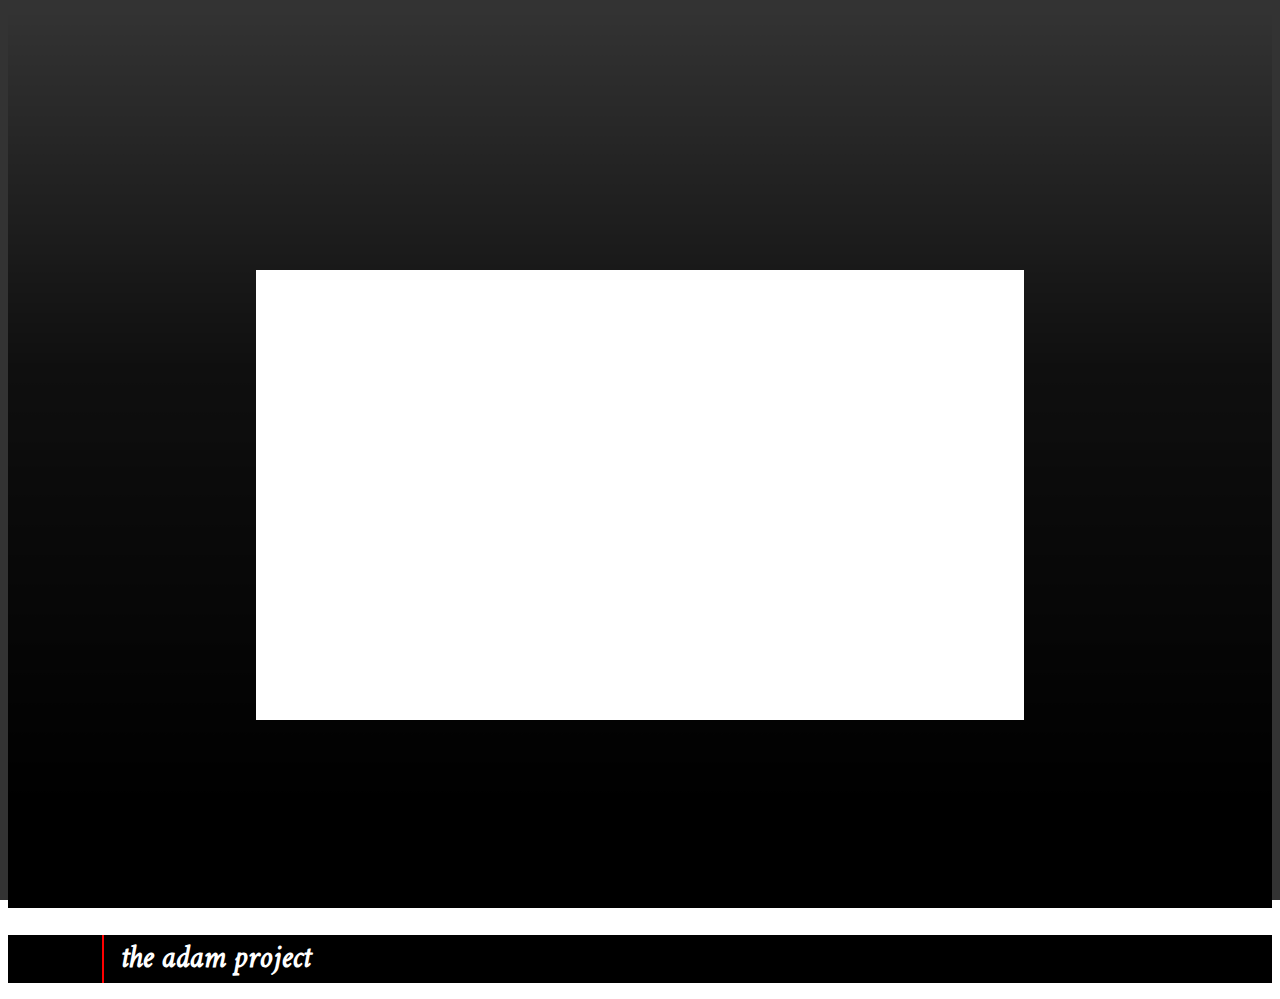
<file: movieinfo.html>
<!DOCTYPE html>
<html lang="en">

<head>
    <meta charset="UTF-8">
    <meta name="viewport" content="width=device-width, initial-scale=1.0">
    <title>Netflix</title>
    <link rel="preconnect" href="https://fonts.googleapis.com">
    <link rel="stylesheet" href="https://cdnjs.cloudflare.com/ajax/libs/font-awesome/6.5.1/css/all.min.css"
        integrity="sha512-DTOQO9RWCH3ppGqcWaEA1BIZOC6xxalwEsw9c2QQeAIftl+Vegovlnee1c9QX4TctnWMn13TZye+giMm8e2LwA=="
        crossorigin="anonymous" referrerpolicy="no-referrer" />
    <link rel="preconnect" href="https://fonts.gstatic.com" crossorigin>
    <link href="https://fonts.googleapis.com/css2?family=Roboto+Slab:wght@100;400&display=swap" rel="stylesheet">
    <link rel="stylesheet" href="https://cdn.jsdelivr.net/npm/bootstrap@4.6.2/dist/css/bootstrap.min.css"
        integrity="sha384-xOolHFLEh07PJGoPkLv1IbcEPTNtaed2xpHsD9ESMhqIYd0nLMwNLD69Npy4HI+N" crossorigin="anonymous">
    <link rel="stylesheet" href="https://cdnjs.cloudflare.com/ajax/libs/OwlCarousel2/2.3.4/assets/owl.carousel.min.css"
        integrity="sha512-tS3S5qG0BlhnQROyJXvNjeEM4UpMXHrQfTGmbQ1gKmelCxlSEBUaxhRBj/EFTzpbP4RVSrpEikbmdJobCvhE3g=="
        crossorigin="anonymous" referrerpolicy="no-referrer" />
    <link rel="stylesheet" href="https://cdnjs.cloudflare.com/ajax/libs/OwlCarousel2/2.3.4/assets/owl.theme.default.css"
        integrity="sha512-OTcub78R3msOCtY3Tc6FzeDJ8N9qvQn1Ph49ou13xgA9VsH9+LRxoFU6EqLhW4+PKRfU+/HReXmSZXHEkpYoOA=="
        crossorigin="anonymous" referrerpolicy="no-referrer" />

    <link rel="stylesheet" href="./assets/css/movie.css">
    <link rel="stylesheet" href="./assets/css/helper.css">
    <link rel="stylesheet" href="./assets/css/style.css">
</head>

<body>

    <section class="heroImg">
        <div class="bgImg" id="bgImg"></div>
        <i class="fa-solid fa-chevron-left fa-2x" id="back"></i>
        <div class="container h-100 movieInfo">
            <div class="row h-100">
                <div class="col-md-6 text-white" id="movieInfoContainer">

                </div>
            </div>
        </div>
    </section>
    <section class="py-5 moviesDetails">
        <div class="container">
            <div class="row">
                <div class="col-12">
                    <h2 class="text-capitalize text-white pri-heading">videos
                        <strong>the adam project</strong>
                    </h2>
                </div>
            </div>
            <div class="row">
                <div class="col-12">
                    <div class="owl-carousel owl-theme" id="movieTrailerSlider">
                    </div>
                </div>
            </div>
        </div>
        
        <div class="backdrop d-none" id="backdrop">
            <i class="fa-solid fa-xmark fa-3x"></i>
        </div>
        <div class="movieTrailer d-none" id="movieTrailer">
            <iframe id="iframe" frameborder="0" allowfullscreen height="100%" width="100%"></iframe>
        </div>
    </section>



    <script src="https://cdnjs.cloudflare.com/ajax/libs/jquery/3.7.1/jquery.min.js"
        integrity="sha512-v2CJ7UaYy4JwqLDIrZUI/4hqeoQieOmAZNXBeQyjo21dadnwR+8ZaIJVT8EE2iyI61OV8e6M8PP2/4hpQINQ/g=="
        crossorigin="anonymous" referrerpolicy="no-referrer"></script>
    <script src="https://cdnjs.cloudflare.com/ajax/libs/OwlCarousel2/2.3.4/owl.carousel.min.js"
        integrity="sha512-bPs7Ae6pVvhOSiIcyUClR7/q2OAsRiovw4vAkX+zJbw3ShAeeqezq50RIIcIURq7Oa20rW2n2q+fyXBNcU9lrw=="
        crossorigin="anonymous" referrerpolicy="no-referrer"></script>
    <script src="https://cdn.jsdelivr.net/npm/bootstrap@4.6.2/dist/js/bootstrap.bundle.min.js"
        integrity="sha384-Fy6S3B9q64WdZWQUiU+q4/2Lc9npb8tCaSX9FK7E8HnRr0Jz8D6OP9dO5Vg3Q9ct"
        crossorigin="anonymous"></script>

    <script src="./assets/js/utility.js"></script>
    <script src="./assets/js/movie.js"></script>
</body>

</html>
</file>
<file: assets/css/movie.css>
.container{
    max-width: 95%;
}

.bgImg {
    width: 100%;
    height: 100vh;
    background-size: cover;
    background-position: center;
    object-fit: cover;
    background-attachment: fixed;
    position: relative;
    background-repeat: no-repeat;
}

.heroImg i {
    position: absolute;
    color: red;
    top: 5%;
    left: 5%;
}

.movieInfo{
    position: absolute;
    top: 0;
    left:0;
}

.bgImg::before{
    content: '';
    width: 100%;
    background-image: linear-gradient(to top, rgba(0, 0, 0) 10%, rgba(0, 0, 0, 0.7) 60%, transparent);
    height: 100%;
    display: inline-block;
}

.movieImg .movieLogo {
    display: inline-block;
    width: 20%;
}

.movieImg {
    position: absolute;
    margin-left: 50px;
}

.movieImg .movieDetails {
    list-style: none;
}

.movieDetails{
    padding: 0;
    margin-bottom: 10px;
}

.movieDetails li {
    display: inline;
    border-right: 2px solid red;
    padding: 10px;
    font-family: none;
    color: aquamarine;
}

.movieDetails li > span{
    width: 35px;
    border: 1px solid;
}

.movieDetails li:first-child{
    padding: 10px 10px 10px 0;
}

.movieDetails li:nth-child(2){
    margin: 0 auto;
}

.movieDetails li:last-child{
    border: none;
}

.overview, .starring {
    font-size: 22px;
}

.movieDetails li > span {
    font-family: none;
    padding: 6px;
}

.moviesDetails {
    background-image: linear-gradient(360deg, rgb(0, 0, 0) 100%, transparent);
    position: relative;
}

#movieTrailerSlider figure {
    position: relative;
    width: 100%;
    cursor: pointer;
    overflow: hidden;
}

#movieTrailerSlider i{
    position: absolute;
    top: 50%;
    left: 50%;
    transform: translate(-50%, -50%);
    color: var(--color-white);
}

#movieTrailerSlider img{
    transform: scale(1.2, 1.6);
}

#movieTrailerSlider figure + p{
    color: var(--color-white);
    text-transform: capitalize;
    font-size: 1.5rem;
}

.moviesDetails .owl-prev{
    left: -35px;
}

.moviesDetails .owl-next{
    right: -35px;
}

.backdrop {
    position: fixed;
    top: 0;
    left: 0;
    width: 100%;
    background-color: rgba(0,0,0,.8);
    height: 100vh;
    z-index: 1;
}

.movieTrailer {
    position: fixed;
    height: 450px;
    width: 60%;
    background-color: white;
    z-index: 1;
    top: 30%;
    left: 20%;
}

.backdrop i {
    position: absolute;
    top: 10px;
    right: 15px;
    color: var(--color-red);
    cursor: pointer;
    transition: all .3s ease-in-out;
}

.backdrop i:hover{
    transform: rotate(360deg);
}
</file>
<file: assets/css/helper.css>
.pri-heading {
    font-size: 2rem;
    font-weight: 500;
    line-height: 1.5;
    margin-bottom: 1rem;
}

.pri-heading strong {
    color: white;
    display: inline-block;
    position: relative;
    margin-left: 1rem;
    padding-left: 1rem;
    border-left: 2px solid red;
}

.pri-heading small::before{
    content: ' ';
    position:absolute;
    top:0;
    left:0;
    height: 100%;
    width: 2px;
    background-color: var(--color-red);
}
</file>
<file: assets/css/style.css>
@import url('https://fonts.googleapis.com/css2?family=Metal&display=swap');


body{
    font-family: 'Metal', serif;
}


:root {
    --color-dark: #000;
    --color-white: #fff;
    --color-red : #ff0000;
}

.movieCard {
    height: 100vh;
    cursor: pointer;
    position: relative;
}

.movieCard img {
    height: 100%;
    width: 100%;
    object-fit: cover;
    background-position: center;
    background-size: cover;
}

.movieCard figcaption {
    position: absolute;
    top: 0%;
    left: 0%;
    padding-left: 65px;
    width: 50%;
    height: 100%;
    background-image: linear-gradient(to right, rgba(0, 0, 0, .8), rgba(0, 0, 0, .6) 90%, transparent);
    color: var(--color-white);
}

.mainSlider .owl-prev,
.mainSlider .owl-next {
    position: absolute;
    top: 40%;
    color: red !important;
    background-color: transparent !important;
    transition: all .3s ease-in-out;
}

.mainSlider .owl-prev:hover,
.mainSlider .owl-prev:active,
.mainSlider .owl-next:active,
.mainSlider .owl-next:hover{
    /* font-weight: bold; */
    transform: scale(1.5);
}


.mainSlider .owl-nav {
    font-size: 5rem;
}

.mainSlider .owl-prev {
    left: 10px;
}

.mainSlider .owl-next {
    right: 10px;
}

.mainSlider .owl-dots {
    position: absolute;
    bottom: 20px;
    text-align: center;
    left: 0;
    width: 100%;
}

.movieCard .hover:hover,
.movieCard .hover:active,
.movieCard .hover:focus{
    background-color: #ed0101;
}
</file>
